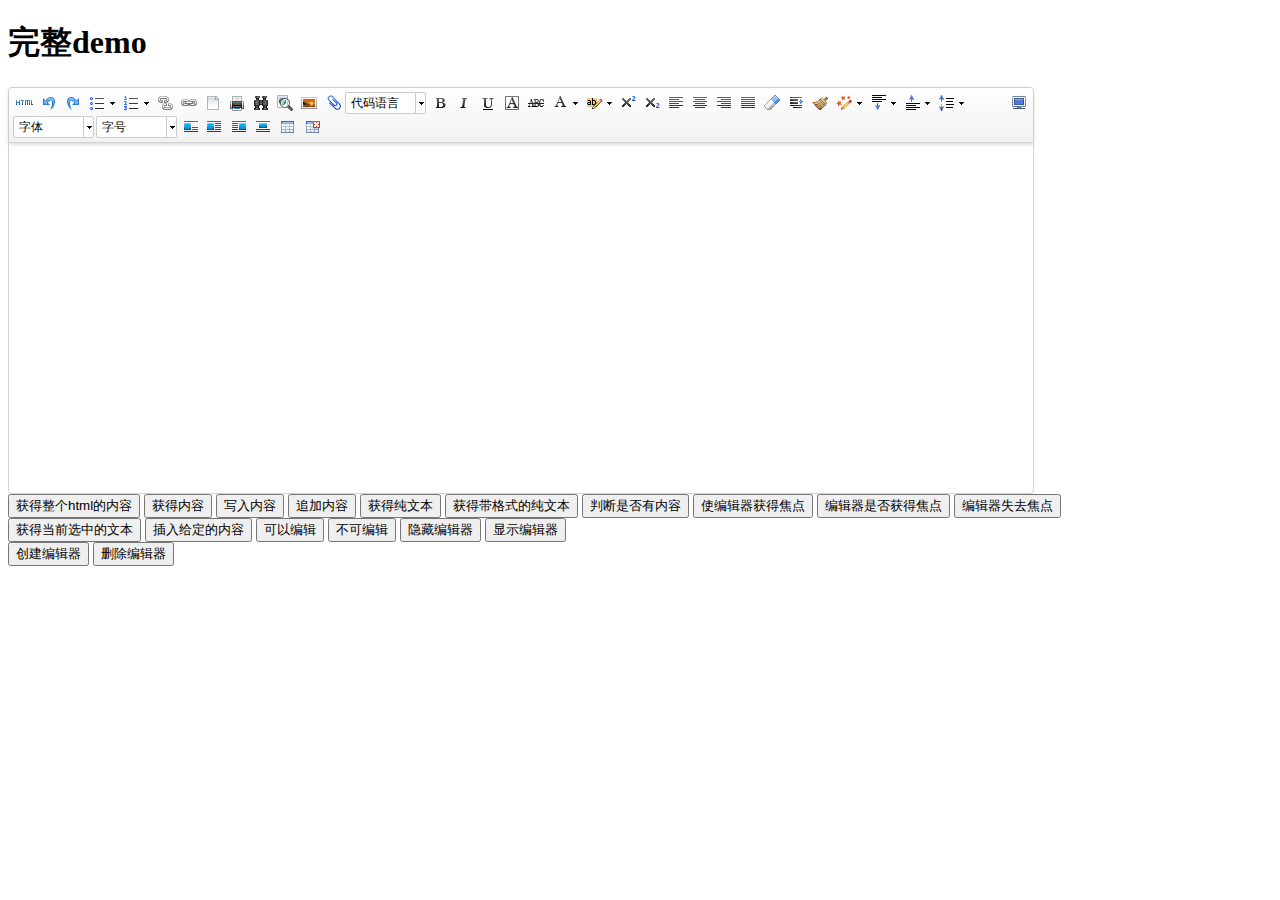
<file: view/common/js/ueditor/index.html>
<!DOCTYPE HTML PUBLIC "-//W3C//DTD HTML 4.01 Transitional//EN"
        "http://www.w3.org/TR/html4/loose.dtd">
<html>
<head>
    <title>完整demo</title>
    <meta http-equiv="Content-Type" content="text/html;charset=utf-8"/>
    <script type="text/javascript" charset="utf-8" src="ueditor.config.js"></script>
    <script type="text/javascript" charset="utf-8" src="ueditor.all.min.js"> </script>
    <style type="text/css">
        div{
            width:100%;
        }
    </style>
</head>
<body>
<div>
    <h1>完整demo</h1>
    <script id="editor" type="text/plain" style="width:1024px;height:500px;"></script>
</div>
<div id="btns">
    <div>
        <button onclick="getAllHtml()">获得整个html的内容</button>
        <button onclick="getContent()">获得内容</button>
        <button onclick="setContent()">写入内容</button>
        <button onclick="setContent(true)">追加内容</button>
        <button onclick="getContentTxt()">获得纯文本</button>
        <button onclick="getPlainTxt()">获得带格式的纯文本</button>
        <button onclick="hasContent()">判断是否有内容</button>
        <button onclick="setFocus()">使编辑器获得焦点</button>
        <button onmousedown="isFocus(event)">编辑器是否获得焦点</button>
        <button onmousedown="setblur(event)" >编辑器失去焦点</button>

    </div>
    <div>
        <button onclick="getText()">获得当前选中的文本</button>
        <button onclick="insertHtml()">插入给定的内容</button>
        <button id="enable" onclick="setEnabled()">可以编辑</button>
        <button onclick="setDisabled()">不可编辑</button>
        <button onclick=" UE.getEditor('editor').setHide()">隐藏编辑器</button>
        <button onclick=" UE.getEditor('editor').setShow()">显示编辑器</button>
    </div>

</div>
<div>
    <button onclick="createEditor()">
    创建编辑器</button>
    <button onclick="deleteEditor()">
    删除编辑器</button>
</div>

<script type="text/javascript">

    //实例化编辑器
    //建议使用工厂方法getEditor创建和引用编辑器实例，如果在某个闭包下引用该编辑器，直接调用UE.getEditor('editor')就能拿到相关的实例
    var ue = UE.getEditor('editor');


    function isFocus(e){
        alert(UE.getEditor('editor').isFocus());
        UE.dom.domUtils.preventDefault(e)
    }
    function setblur(e){
        UE.getEditor('editor').blur();
        UE.dom.domUtils.preventDefault(e)
    }
    function insertHtml() {
        var value = prompt('插入html代码', '');
        UE.getEditor('editor').execCommand('insertHtml', value)
    }
    function createEditor() {
        enableBtn();
        UE.getEditor('editor');
    }
    function getAllHtml() {
        alert(UE.getEditor('editor').getAllHtml())
    }
    function getContent() {
        var arr = [];
        arr.push("使用editor.getContent()方法可以获得编辑器的内容");
        arr.push("内容为：");
        arr.push(UE.getEditor('editor').getContent());
        alert(arr.join("\n"));
    }
    function getPlainTxt() {
        var arr = [];
        arr.push("使用editor.getPlainTxt()方法可以获得编辑器的带格式的纯文本内容");
        arr.push("内容为：");
        arr.push(UE.getEditor('editor').getPlainTxt());
        alert(arr.join('\n'))
    }
    function setContent(isAppendTo) {
        var arr = [];
        arr.push("使用editor.setContent('欢迎使用ueditor')方法可以设置编辑器的内容");
        UE.getEditor('editor').setContent('欢迎使用ueditor', isAppendTo);
        alert(arr.join("\n"));
    }
    function setDisabled() {
        UE.getEditor('editor').setDisabled('fullscreen');
        disableBtn("enable");
    }

    function setEnabled() {
        UE.getEditor('editor').setEnabled();
        enableBtn();
    }

    function getText() {
        //当你点击按钮时编辑区域已经失去了焦点，如果直接用getText将不会得到内容，所以要在选回来，然后取得内容
        var range = UE.getEditor('editor').selection.getRange();
        range.select();
        var txt = UE.getEditor('editor').selection.getText();
        alert(txt)
    }

    function getContentTxt() {
        var arr = [];
        arr.push("使用editor.getContentTxt()方法可以获得编辑器的纯文本内容");
        arr.push("编辑器的纯文本内容为：");
        arr.push(UE.getEditor('editor').getContentTxt());
        alert(arr.join("\n"));
    }
    function hasContent() {
        var arr = [];
        arr.push("使用editor.hasContents()方法判断编辑器里是否有内容");
        arr.push("判断结果为：");
        arr.push(UE.getEditor('editor').hasContents());
        alert(arr.join("\n"));
    }
    function setFocus() {
        UE.getEditor('editor').focus();
    }
    function deleteEditor() {
        disableBtn();
        UE.getEditor('editor').destroy();
    }
    function disableBtn(str) {
        var div = document.getElementById('btns');
        var btns = UE.dom.domUtils.getElementsByTagName(div, "button");
        for (var i = 0, btn; btn = btns[i++];) {
            if (btn.id == str) {
                UE.dom.domUtils.removeAttributes(btn, ["disabled"]);
            } else {
                btn.setAttribute("disabled", "true");
            }
        }
    }
    function enableBtn() {
        var div = document.getElementById('btns');
        var btns = UE.dom.domUtils.getElementsByTagName(div, "button");
        for (var i = 0, btn; btn = btns[i++];) {
            UE.dom.domUtils.removeAttributes(btn, ["disabled"]);
        }
    }
</script>
</body>
</html>
</file>
